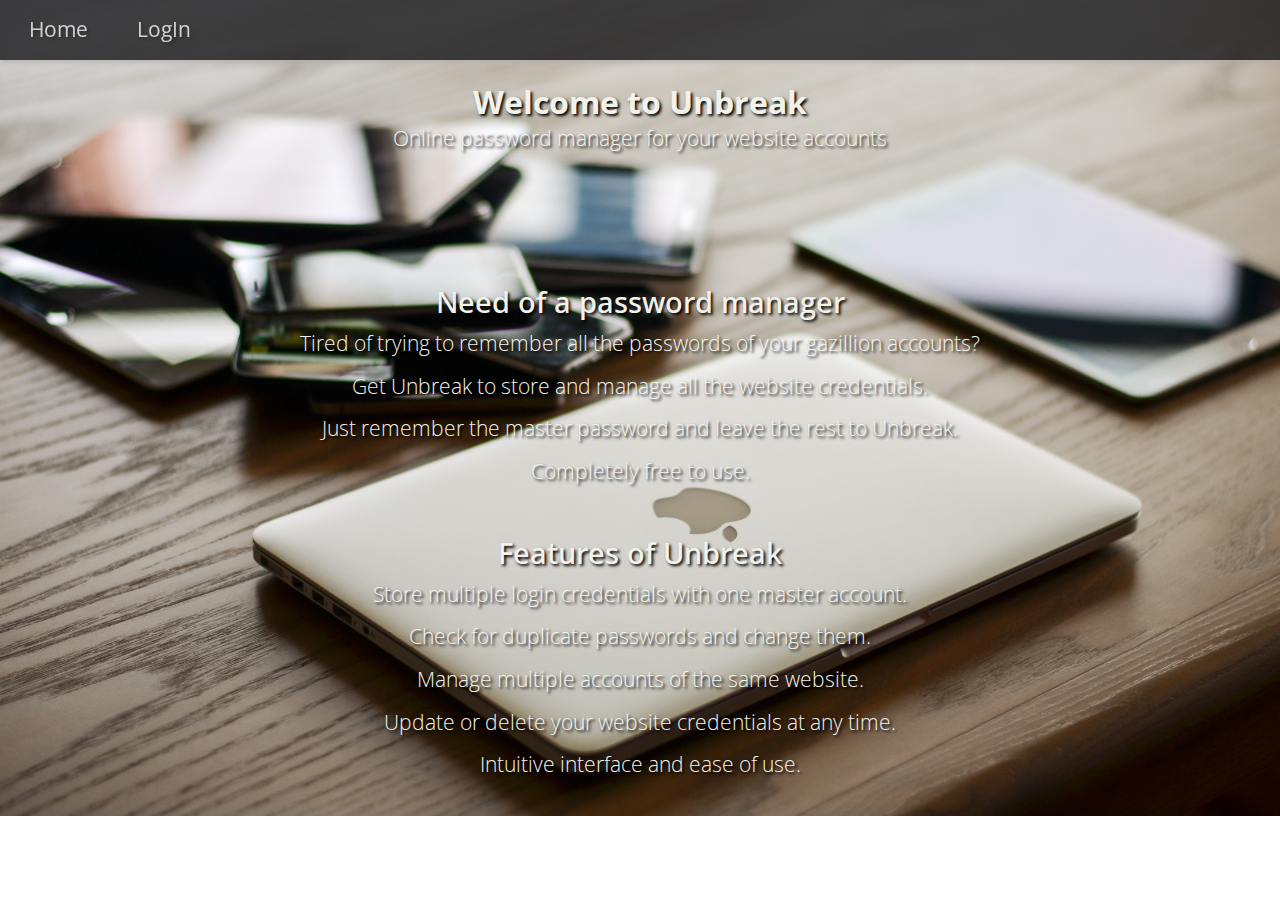
<file: html/index.html>
<!DOCTYPE html>
  <head>
      <title>Log In-Password Manager (temporary name)</title>
      <meta name="viewport" content="width=device-width, initial-scale=1.0">
      <link rel="stylesheet" href="../css/style.css"/>
      <!-- <link rel="stylesheet" href="/css/style.css"/> -->
      <link href="https://fonts.googleapis.com/css?family=Open+Sans" rel="stylesheet">
      <link rel="stylesheet" href="https://use.fontawesome.com/releases/v5.2.0/css/all.css" integrity="sha384-hWVjflwFxL6sNzntih27bfxkr27PmbbK/iSvJ+a4+0owXq79v+lsFkW54bOGbiDQ" crossorigin="anonymous">
  </head>
<body class="home">
  <div id="side"></div>
  <header>
    <div class="navbar">
      <nav>
        <ul>
          <li><a href="index.html">Home</a></li>
          <!-- <li><a href="contact.html">Contact</a></li> -->
          <li><a href="login.html">LogIn</a></li>
        </ul>
      </nav>
    </div>
  </header>
  <main>
    <div class="homecontent">
      <div>
        <div class="title">
          <h1>Welcome to Unbreak</h1>
          <h3>Online password manager for your website accounts</h3>
        </div>
        <div class="needof">
          <p></p>
          <h4>Need of a password manager</h4>
          <ul>
            <li>Tired of trying to remember all the passwords of your gazillion accounts?</li>
            <li>Get Unbreak to store and manage all the website credentials.</li>
            <li>Just remember the master password and leave the rest to Unbreak.</li>
            <li>Completely free to use.</li>
        </ul>
        </div>
        <div class="features">
          <h4>Features of Unbreak</h4>
          <ul>
            <li>Store multiple login credentials with one master account.</li>
            <li>Check for duplicate passwords and change them.</li>
            <li>Manage multiple accounts of the same website.</li>
            <li>Update or delete your website credentials at any time.</li>
            <li>Intuitive interface and ease of use.</li>
          </ul>
        </div>
      </div>

    </div>

  </main>
  <footer>
    <div class="copyright">
       <p>&copy; 2018 All Rights Reserved</p>
    </div>
  </footer>

</body>
</html>
</file>
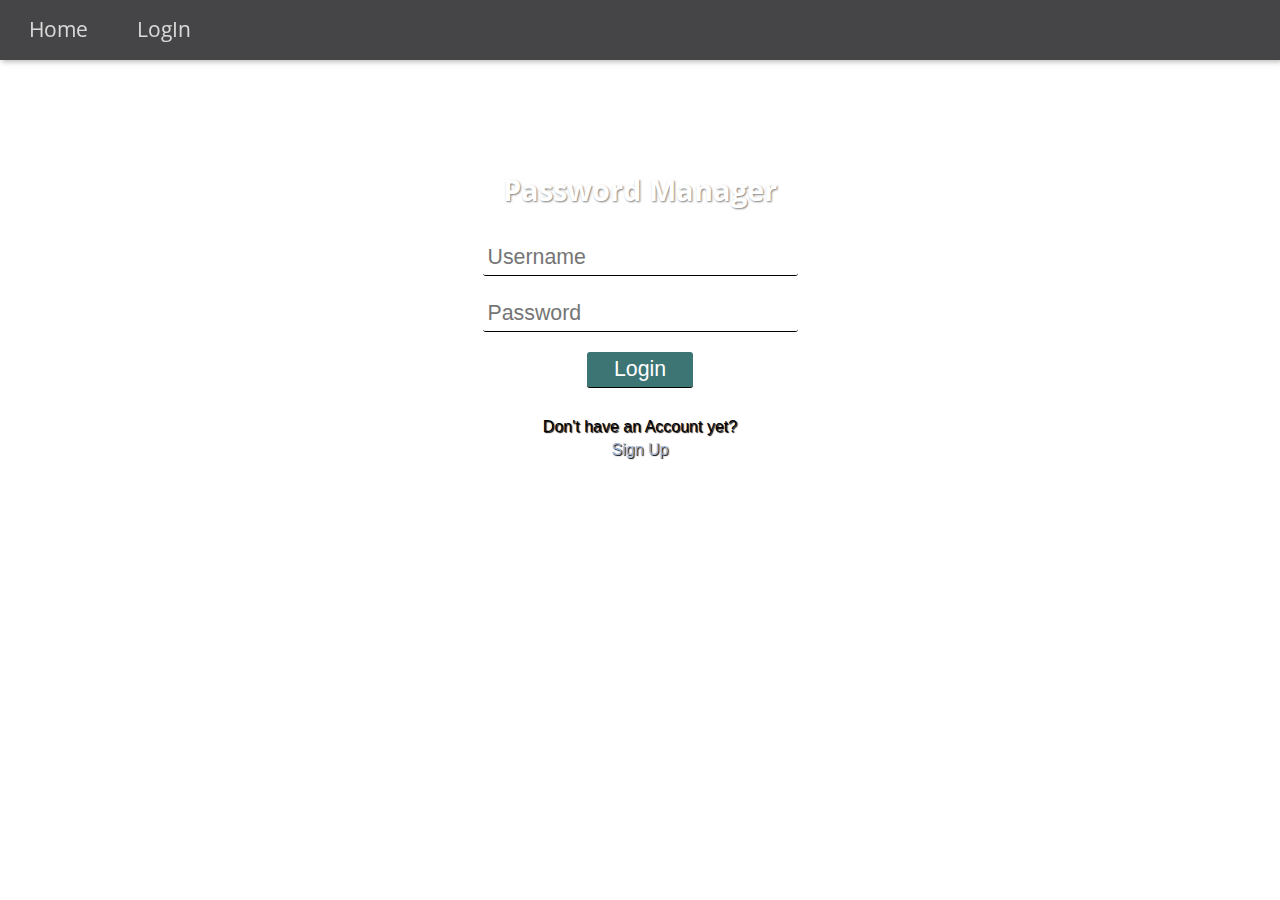
<file: html/login.html>
<!DOCTYPE html>
  <head>
      <title>Log In-Password Manager (temporary name)</title>
      <link rel="stylesheet" href="../css/style.css"/>
      <!-- <link rel="stylesheet" href="/css/style.css"/> -->
      <link href="https://fonts.googleapis.com/css?family=Open+Sans" rel="stylesheet">
      <link rel="stylesheet" href="https://use.fontawesome.com/releases/v5.2.0/css/all.css" integrity="sha384-hWVjflwFxL6sNzntih27bfxkr27PmbbK/iSvJ+a4+0owXq79v+lsFkW54bOGbiDQ" crossorigin="anonymous">
  </head>
<body>
  <header>
    <div class="navbar">
      <nav>
        <ul>
          <li><a href="index.html">Home</a></li>
          <!-- <li><a href="contact.html">Contact</a></li> -->
          <li><span id="loggedIn"><a href="login.html">LogIn</a></span></li>
        </ul>
      </nav>
    </div>
  </header>
  <main>
    <div class="login">
      <form action="../php/loginCheck.php" method="POST">
        <h2><i class="fas fa-key"></i>  Password Manager</h2>
        <input type="text" value="" name="username" placeholder="Username" required="required"/><br>
        <input type="password" value="" name="pass" placeholder="Password" required="required"/><br>
        <input type="submit" value="Login">
        <p>Don't have an Account yet?</p>
        <a href="signup.html">Sign Up</a>
      </form>
    </div>
  </main>
  <footer>
    <div class="copyright">
		   <p>2018 &copy; All Rights Reserved</p>
    </div>
  </footer>
</body>
</html>
</file>
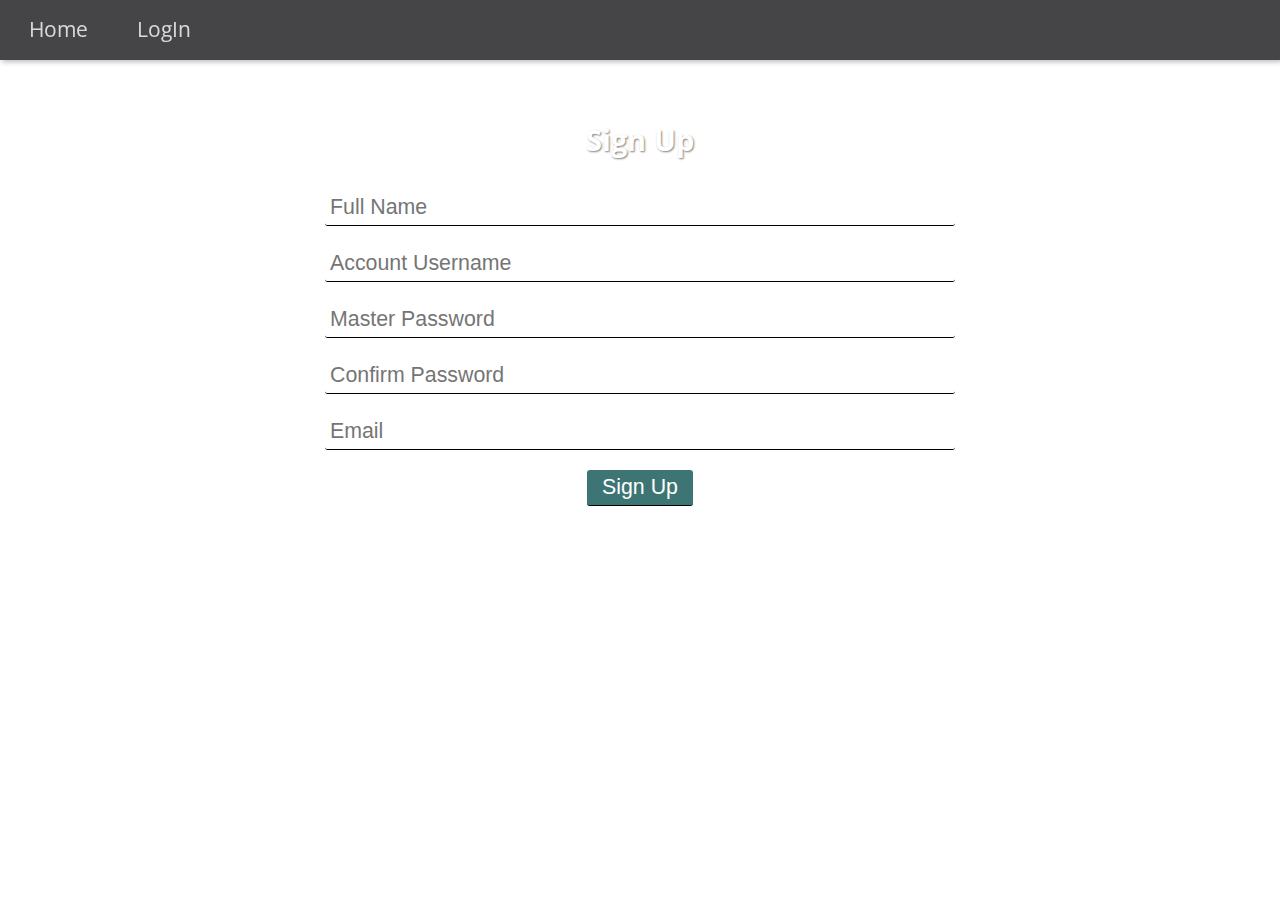
<file: html/signup.html>
<!DOCTYPE html>
  <head>
    <title>Register</title>
    <link rel="stylesheet" href="../css/style.css"/>
    <!-- <link rel="stylesheet" href="/css/style.css"/> -->
    <link href="https://fonts.googleapis.com/css?family=Open+Sans" rel="stylesheet">
  </head>
<body>
  <header>
    <div class="navbar">
      <nav>
        <ul>
          <li><a href="index.html">Home</a></li>
          <!-- <li><a href="contact.html">Contact</a></li> -->
          <li><a href="login.html">LogIn</a></li>
        </ul>
      </nav>
    </div>
  </header>
  <main>
    <div class="register">
      <form action="../php/signupCheck.php" method="post">
        <h2>Sign Up</h2>
        <input type="text" name="fullName" id="FullName" value="" placeholder="Full Name" required="required"><br>
        <span id="fullNameErr"></span>
        <input type="text" name="Musername" id="username" value="" placeholder="Account Username" required="required"><br>
        <span id="usernameError"></span>
        <input type="password" name="Mpassword" class="pass" id="passw" value="" placeholder="Master Password" required="required"><br>
        <input type="password" name="Mconpassword" class="pass" id="Cpassw" value="" placeholder="Confirm Password" required="required"><br>
        <!-- <span id="passwordError"></span><br> -->
        <input type="email" name="Memail" id="email" value="" placeholder="Email" required="required"/><br>
        <input type="submit"  value="Sign Up"/><br>
      </form>
    </div>
  </main>
<footer>
  <div>
    <p>2018 &copy; All Rights Reserved</p>
  </div>
</footer>
<script src="../js/jquery-3.3.1.min.js"></script>
<script src="../js/misc.js"></script>
<script src="../js/validate.js"></script>
</body>
</html>
</file>
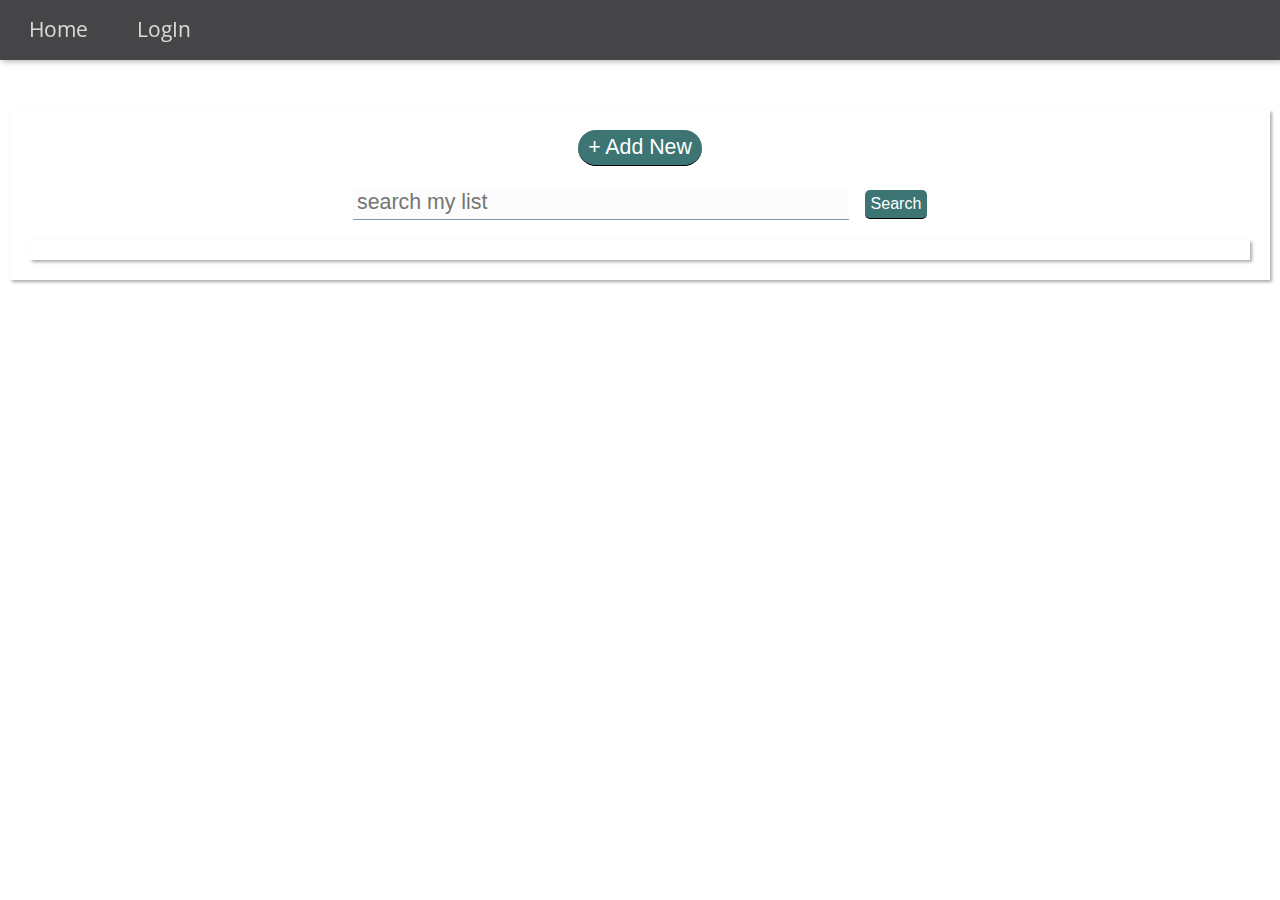
<file: html/sitelist.html>
<!DOCTYPE html>
<head>
  <title>Your List</title>
  <link rel="stylesheet" href="../css/style.css"/>
  <!-- <link rel="stylesheet" href="/css/style.css"/> -->
  <link href="https://fonts.googleapis.com/css?family=Open+Sans" rel="stylesheet">
</head>
<body>
  <header>
    <div class="navbar">
      <nav>
        <ul>
          <li><a href="index.html">Home</a></li>
          <!-- <li><a href="contact.html">Contact</a></li> -->
          <li><a href="login.html">LogIn</a></li>
        </ul>
      </nav>
    </div>
  </header>
  <main>
      <h2>Sites</h2>
    <div class="list">
      <form action="newsite.html">
        <input type="submit"  value="+ Add New"><br>
        <input type="search" placeholder="search my list">
        <input id="searchbtn" type="submit" value="Search"><br>
      </form>
      <div class="content"></div>
    </div>
  </main>
  <footer>
    <div>
        <p>2018 &copy; All Rights Reserved</p>
    </div>
  </footer>
</body>
</html>
</file>
<file: css/style.css>
*{
margin: 0;
padding: 0;
font-size: 16pt;
box-sizing: border-box;
font-family: Arial,Verdana,sans-serif;
}

h2{
  /*color:  #344244;*/
  color: white;
  font-family: 'Open Sans', sans-serif;
  font-size: 22pt;
}
div.navbar{
  height: 100px;
}
.navbar a{
text-decoration: none;
color: #ffffff;
opacity: 0.8;
font-size: 16pt;
font-family: 'Open Sans', sans-serif;
}
.navbar a:hover{
  opacity: 1;
}
.navbar li{
padding: 14px;
margin-left: 15px;
display: inline-block;
}
.navbar ul {
list-style: none;
height: 60px;
}
.navbar nav{
background-color: #171719;
box-shadow: 1px 1px 3px #afaaaa;
opacity: 0.8;
}
.navbar nav:hover{
  box-shadow: 2px 2px 5px #afaaaa;
}
fieldset{
  border: 0px;
}
footer{
  background-color: #232323;
  color: #ededed;
  text-align: center;
  padding: 5px;
  margin-top: 100%;
  position:fixed;
  width: 100%;
}
footer p{
  font-size: 12pt;
  bottom: 0;
}
header{
  position: fixed;
  width: 100%;
  top: 0;
  z-index: 99;
}

.login{
text-align: center;
display: block;
margin: 150px 10px 10px 10px;
height: auto;
width: auto;
/*box-shadow: 2px 2px 3px #afaaaa;*/
}
.login:hover{
/*  box-shadow: 3px 3px 4px #afaaaa;*/
}
.login h2{
  padding: 20px;
  font-weight: bold;
  text-shadow: 1px 1px 2px gray;
}
.login p{
  margin-top: 20px;
  font-size: 12pt;
  text-shadow: 1px 1px 1px black;
}
.login a{
text-decoration: none;
font-size: 12pt;
color: #a4b7d6;
text-shadow: 1px 1px 1px black;
}
.login input{
margin: 10px;
padding: 5px;
border: 0px;
min-width: 25%;
border-radius: 3px;
border-bottom: 1px solid black;
}
.login input:focus{
  border: 1px solid #47679e;
  box-shadow: 2px 1px 2px #47679e;
}
.login input[type="submit"]{
min-width: 5em;
background-color: #3c7573;
color: white;
}
.login input[type="submit"]:hover{
background-color: #345b66;
color: white;
}
.login input[type="submit"]:focus{
  border: 0px;
  border-bottom: 1px solid black;
  box-shadow: 0px 0px 0px black;
}
#loginbtn, #signupbtn, #savebtn{
  border-radius: 4px;
}

.register{
text-align: center;
display: block;
margin: 100px 10px 10px 10px;
/*box-shadow: 2px 2px 3px #afaaaa;*/
}
.register:hover{
  /*box-shadow: 3px 3px 4px #afaaaa;*/
}
.register h2{
  padding: 20px;
  font-weight: bold;
  text-shadow: 1px 1px 2px gray;
}
.register p{
  margin-top: 20px;
  font-size: 12pt;
}
.register a{
text-decoration: none;
font-size: 12pt;
color: #4d6da0;
}
.register input{
margin: 10px;
padding: 5px;
border: 0px;
border-bottom: 1px solid black;
min-width: 50%;
border-radius: 3px;
}
.register input:focus{
  border: 1px solid #47679e;
  box-shadow: 2px 1px 2px #47679e;
}
.register input[type="submit"]{
min-width: 5em;
background-color: #3c7573;
color: white;
}
.register input[type="submit"]:hover{
background-color: #345b66;
color: white;
}
.register input[type="submit"]:focus{
  border: 0px;
  border-bottom: 1px solid black;
  box-shadow: 0px 0px 0px black;
}
.list h2{
  color: #434344;
}
.list{
  display: block;
  margin: 70px 10px 10px 10px;
  text-align: center;
  padding: 10px;
  box-shadow: 2px 2px 3px #afaaaa;
}
.list:hover{
  box-shadow: 3px 3px 4px #afaaaa;
}
.list input{
  min-width: 50%;
  padding:inherit;
  margin: 10px;
  border: 0px;
  border-bottom: 1px solid black;
  background-color: #fcfcfc;
}
.list input[type="submit"]{
  min-width: 10%;
  background-color: #3c7573;
  color: white;
  padding: 5px;
  border-radius: 26px;
}
.list input[type="submit"]:hover{
  background-color: #345b66;
  color: white;
}
.list input[type="search"]{
  min-width: 40%;
  padding: 4px;
  border-bottom: 1px solid #8595af;
}
#searchbtn{
  min-width: 5%;
  background-color: #3c7573;
  font-size: 12pt;
  color: white;
  padding: 5px;
  border-radius: 5px;
  margin-left: 0px;
}
#searchbtn:hover{
  background-color: #345b66;
}
.list input[type="search"]:focus{
  box-shadow: 2px 2px 3px #8595af;
  border: 0px;
}

.features, .needof, .whatis{
  padding: 10px;
  margin-top: 150px;
  margin-bottom: 20px;
}
.features, .needof ul{
  text-align: center;
  list-style-position: inside;
  font-stretch: expanded;
}
.needof li{
  text-align: center;
  font-family: 'Open Sans', sans-serif;
  font-weight: 50;
  line-height: 2;
  list-style: circle;
}
.features li{
  text-align: center;
  font-family: 'Open Sans', sans-serif;
  font-weight: 50;
  line-height: 2;
  list-style: circle;
}
.whatis p{
  text-align: center;
  font-family: 'Open Sans', sans-serif;
  line-height: 2;
}
.whatis h4{
  text-align: center;
  font-family: 'Open Sans', sans-serif;
  font-size: 22pt;
  font-weight: 550;
  font-stretch: expanded;
}
.features h4{
  text-align: center;
  font-family: 'Open Sans', sans-serif;
  font-size: 22pt;
  font-weight: 550;
  font-stretch: expanded;
}
.needof h4{
  text-align: center;
  font-family: 'Open Sans', sans-serif;
  font-size: 22pt;
  font-weight: 550;
  font-stretch: expanded;
}
.title{
  margin-top: 80px;
  padding: 0;
}
.title h1{
  font-family: 'Open Sans', sans-serif;
  font-size: 24pt;
  text-align: center;
  font-stretch: expanded;
}
.title h3{
  font-family: 'Open Sans', sans-serif;
  text-align: center;
  font-weight: lighter;
  font-stretch: normal;
}
.tryit h4{
  font-family: 'Open Sans', sans-serif;
  font-size: 22pt;
  font-weight: 550;
  text-align: center;
  font-stretch: expanded;
  margin-top: 150px;
}
.tryit p{
  text-align: center;
  margin: 50px;
}
.tryit a{
  font-family: 'Open Sans', sans-serif;
  font-size: 12pt;
  border: 1px solid white;
  padding: 5px 20px 5px 20px;
  text-decoration: none;
  color: white;
}
.tryit a:hover{
  background-color: white;
  color: #161002;
  text-shadow: 0px 0px 0px;
}
.home{
  background: linear-gradient(rgba(0, 0, 0, 0.1), rgba(0, 0, 0, 1));
  background-image: url("../images/background12.jpg");
  background-position: center;
  background-repeat: no-repeat;
  background-size: cover;
  -moz-background-size: cover;
  color: #f2f2ed;
  text-shadow: 2px 2px 3px black;
}
.bodybg{
  background: linear-gradient(rgba(0, 0, 0, 0.1), rgba(0, 0, 0, 0.1));
  background-image: url("../images/background10.jpg");
  background-position: center;
  background-repeat: no-repeat;
  background-size: cover;
  -moz-background-size: cover;
  color: #f2f2ed;
}
.bodybgsignup{
  background: linear-gradient(rgba(0, 0, 0, 0.1), rgba(0, 0, 0, 0.1));
  background-image: url("../images/background17.jpg");
  background-position: center;
  background-repeat: no-repeat;
  background-size: cover;
  -moz-background-size: cover;
  color: #f2f2ed;
}
.bodybgnew{
  background: linear-gradient(rgba(0, 0, 0, 0.1), rgba(0, 0, 0, 0.1));
  background-image: url("../images/background16.jpg");
  background-position: center;
  background-repeat: no-repeat;
  background-size: cover;
  -moz-background-size: cover;
  color: #f2f2ed;
}
.bodybglist{
  background-color: #f5f7f5;
}
.newsite{
text-align: center;
display: block;
margin: 100px 10px 10px 10px;
/*box-shadow: 2px 2px 3px #afaaaa;*/
}
.newsite:hover{
  /*box-shadow: 3px 3px 4px #afaaaa;*/
}
.newsite h2{
  padding: 20px;
  font-weight: bold;
  text-shadow: 1px 1px 2px gray;
}
.newsite input{
margin: 10px;
padding: 5px;
border: 0px;
border-bottom: 1px solid black;
min-width: 50%;
border-radius: 3px;
}
.newsite input:focus{
  border: 1px solid #47679e;
  box-shadow: 2px 1px 2px #47679e;
}
.newsite input[type="submit"]{
min-width: 5em;
background-color: #3c7573;
color: white;
}
.newsite input[type="submit"]:hover{
background-color: #345b66;
color: white;
}
.newsite input[type="submit"]:focus{
  border: 0px;
  border-bottom: 1px solid black;
  box-shadow: 0px 0px 0px black;
}
#notes{
  margin: 10px;
  padding: 5px;
  min-width: 50%;
  resize:none;
  height:100px;
  border: 0px;
  border-bottom: 1px solid black;
  border-radius: 3px;
  margin-left: 14px;
}
#notes:focus{
  border: 1px solid #47679e;
  box-shadow: 2px 1px 2px #47679e;
}

.content{
    margin: 10px;
    padding: 10px;
    box-shadow: 2px 2px 3px #afaaaa;

}
.content div#deletedata{
  /* margin-bottom: 30px; */
  padding-top: 10px;
  padding-bottom: 30px;
  /* border-bottom: 1px solid rgb(148, 146, 146); */
}
.content div#updatedata{
  /* margin-bottom: 30px; */
  /* padding-top: 10px; */
  padding-bottom: 30px;
  border-bottom: 1px solid rgb(148, 146, 146);
}
.deleteButn{
  min-width: 5%;
  background-color: #3c7573;
  font-size: 12pt;
  color: white;
  padding: 5px;
  border-radius: 5px;
}
.content:hover{
  box-shadow: 3px 3px 4px #afaaaa;
}
.contentLable {
  font-weight: 550;
  color: #746666;
}
.contentDiv{
  padding-left: 27%;
}
.contentValue{
  color: #666161;
}
#message{

  padding-left: 40%;
  box-shadow: none;
  color: #969697;
}

#deletedata  a,#updatedata a{
  text-decoration: none;
  color: gray;
}

@media(max-width:1470px){

  div.features{
    margin-top: 5px;
  }

  div.needof{
    margin-top:120px;
  }

}
@media(max-width:1072px){

  div.features{
    margin-top: 5px;
    background-size:stre
  }

  div.needof{
    margin-top:90px;
  }

}


@media(max-width:500px){
  div.features,div.needof{
    position: relative;
    top: 30vh;
    border:1px solid black;
    background-color: black;
     margin-top: 100px;
  }
  div.features{
    margin-top: 5px;
  }

  div.needof{
    margin-top:120px;
  }

}
</file>
